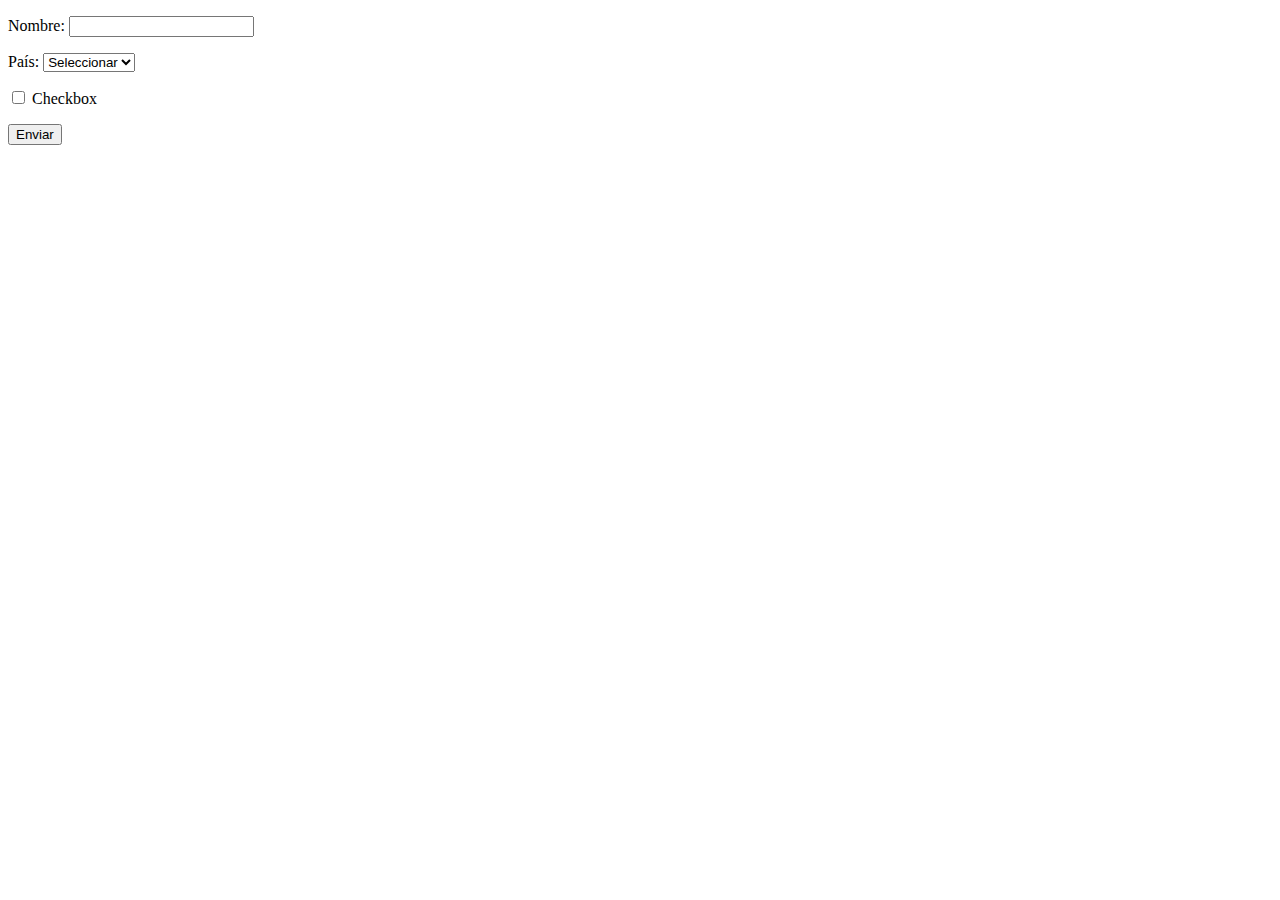
<file: 2013-09-09/index.html>
<!DOCTYPE html PUBLIC "-//W3C//DTD XHTML 1.0 Strict//EN" "http://www.w3.org/TR/xhtml1/DTD/xhtml1-strict.dtd">
<html xmlns="http://www.w3.org/1999/xhtml">
<head>
<title>Formulario</title>
<meta http-equiv="content-type" content="text/html;charset=utf-8" />
</head>
<body>
<form action="enviar.php" method="post">
<p>Nombre: <input type="text" name="nombre" id="nombre" /></p>
<p>País: 
<select name="pais" id="pais">
<option>Seleccionar</option>
<option value="AR">Argentina</option>
<option value="BO">Bolivia</option>
<option value="CL">Chile</option>
<option value="PY">Paraguay</option>
<option value="UY">Uruguay</option>
</select>
</p>
<p><input type="checkbox" name="checkbox" id="checkbox" value="1" /> Checkbox</p>
<p><button type="submit">Enviar</button></p>
</form>
</body>
</html>
</file>
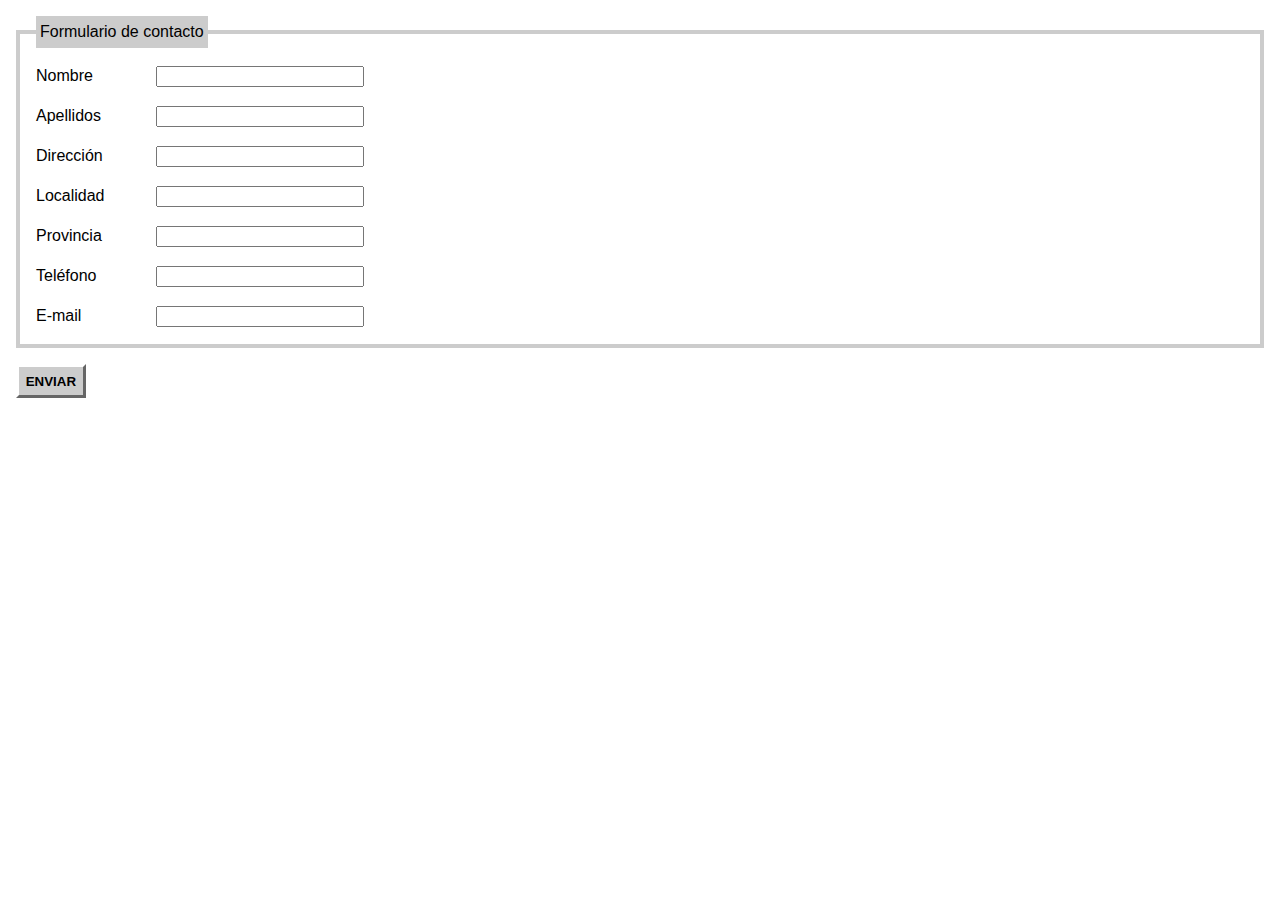
<file: 2013-10-29/index.html>
<!DOCTYPE html PUBLIC "-//W3C//DTD XHTML 1.0 Strict//EN" "http://www.w3.org/TR/xhtml1/DTD/xhtml1-strict.dtd">
<html xmlns="http://www.w3.org/1999/xhtml">
<head>
<title>An XHTML 1.0 Strict standard template</title>
<meta http-equiv="content-type" content="text/html;charset=utf-8" />
<style type="text/css">
body {
	font: 1em/1.5 sans-serif;
	margin: 1em;
	padding: 0;
}
p, fieldset {
	margin: 1em 0;
}
fieldset {
	padding: 0 1em;
	border: 0.25em solid #CCC;
}
select, label, button {
	cursor: pointer;
}
form#formContacto fieldset legend {
	background-color: #CCC;
	padding: 0.25em;
}
form#formContacto fieldset label {
	width: 7.5em;
	float: left;
}
form#formContacto fieldset input {
	width: 15em;
}
form#formContacto button {
	font-weight: bold;
	text-transform: uppercase;
	background-color: #CCC;
	padding: 0.5em;
	border: 0.25em solid;
	border-color: #FFF #666 #666 #FFF;
}
</style>
</head>
<body>
<form action="contacto.php" method="post" id="formContacto">
<fieldset>
<legend>Formulario de contacto</legend>
<p><label for="nombre">Nombre</label><input type="text" name="nombre" id="nombre" /></p>
<p><label for="apellidos">Apellidos</label><input type="text" name="apellidos" id="apellidos" /></p>
<p><label for="direccion">Dirección</label><input type="text" name="direccion" id="direccion" /></p>
<p><label for="localidad">Localidad</label><input type="text" name="localidad" id="localidad" /></p>
<p><label for="provincia">Provincia</label><input type="text" name="provincia" id="provincia" /></p>
<p><label for="telefono">Teléfono</label><input type="text" name="telefono" id="telefono" /></p>
<p><label for="email">E-mail</label><input type="text" name="email" id="email" /></p>
</fieldset>
<p><button type="submit">Enviar</button></p>
</form>
</body>
</html>
</file>
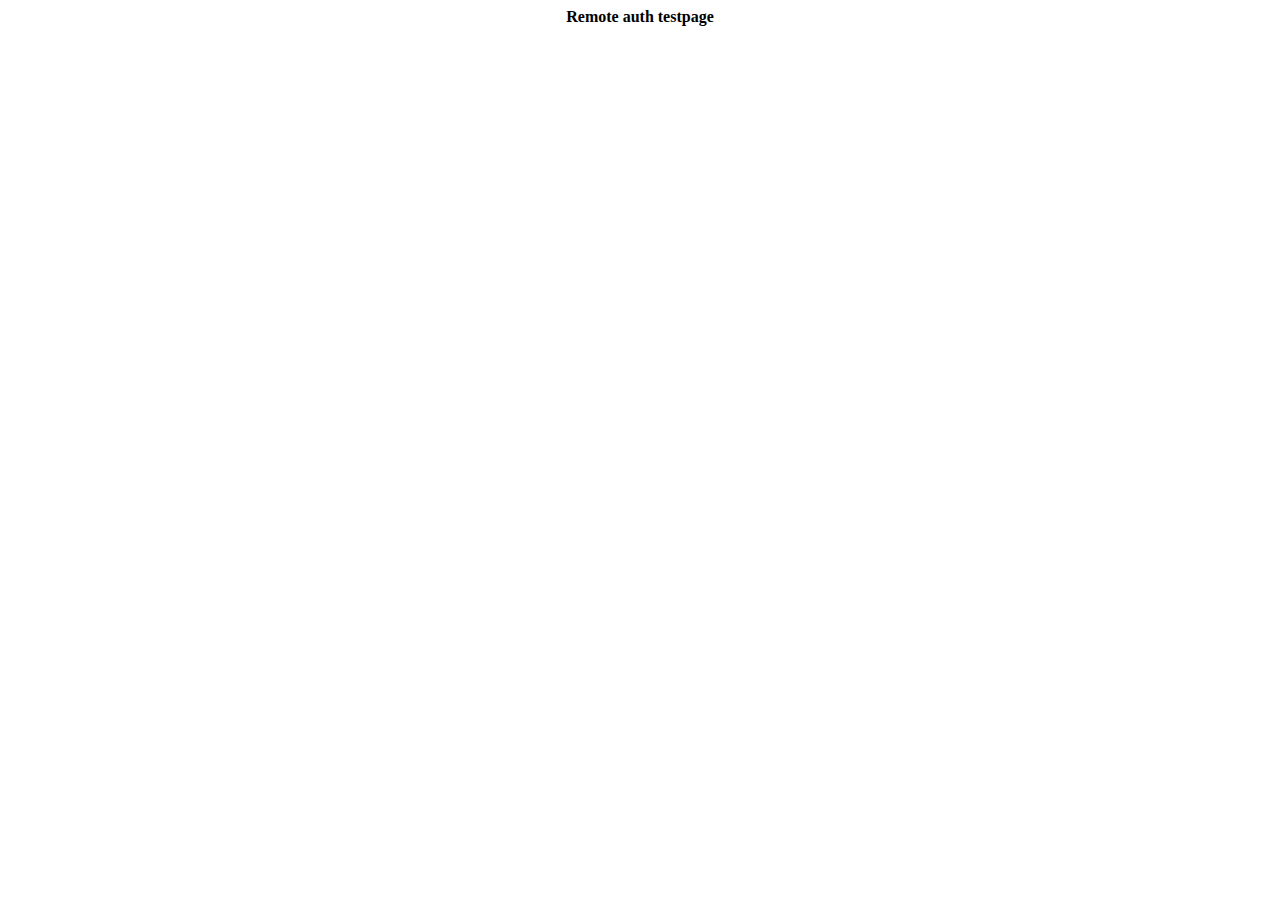
<file: restricted/index.html>
<!DOCTYPE HTML PUBLIC "-//W3C//DTD HTML 4.01 Transitional//EN"
	"http://www.w3.org/TR/html4/loose.dtd">
<html>
	<head>
		<meta name="author" content="Kai Oswald Seidler, Kay Vogelgesang, Carsten Wiedmann">
		<title></title>
	</head>

	<body>
		<center><b>Remote auth testpage</b></center>
	</body>
</html>
</file>
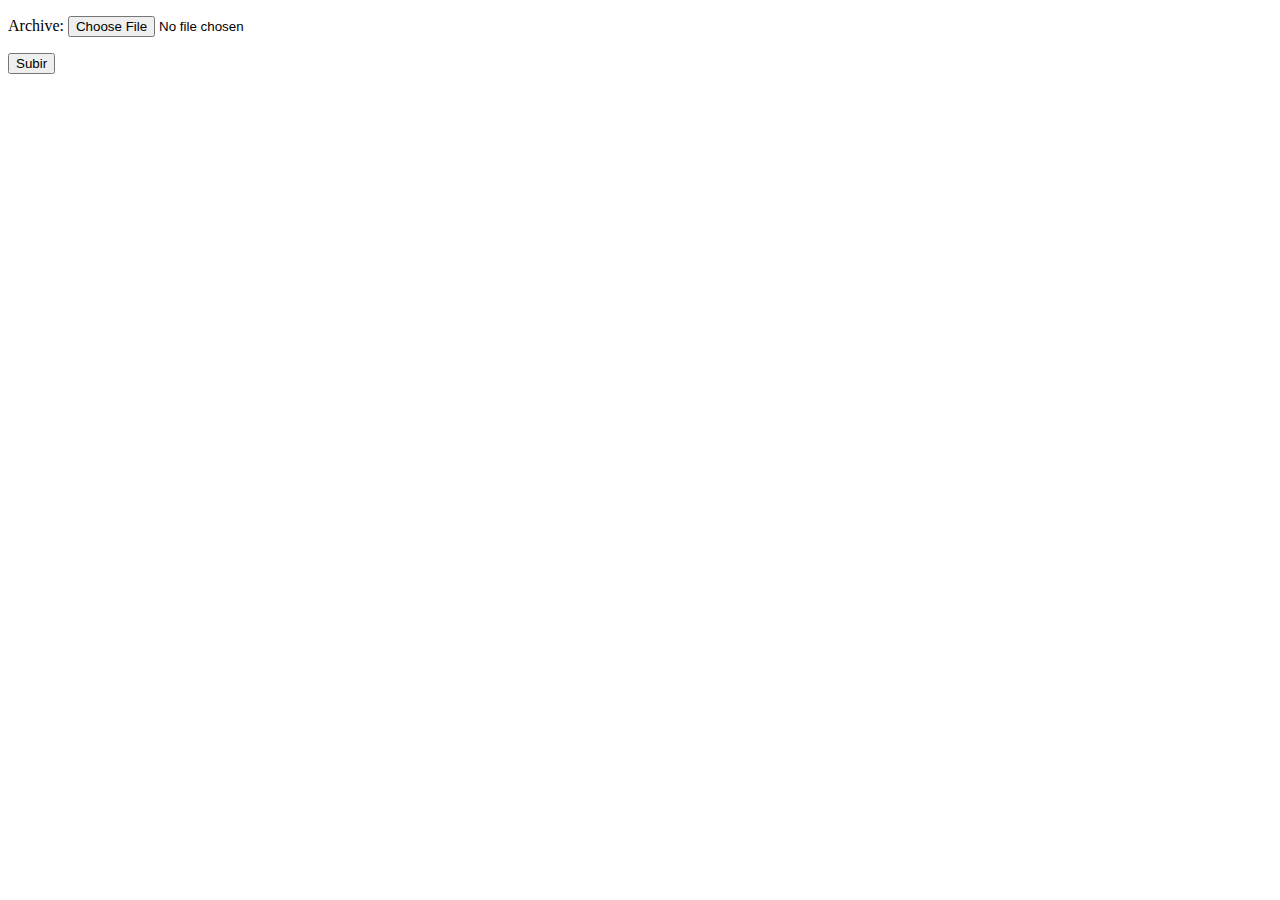
<file: 2013-09-09/subir.html>
<!DOCTYPE html PUBLIC "-//W3C//DTD XHTML 1.0 Strict//EN" "http://www.w3.org/TR/xhtml1/DTD/xhtml1-strict.dtd">
<html xmlns="http://www.w3.org/1999/xhtml">
<head>
<title>Formulario</title>
<meta http-equiv="content-type" content="text/html;charset=utf-8" />
</head>
<body>
<form action="subir.php" method="post" enctype="multipart/form-data">
<p>Archive: <input type="file" name="archivo" id="archivo" /></p>
<p><button type="submit">Subir</button></p>
</form>
</body>
</html>
</file>
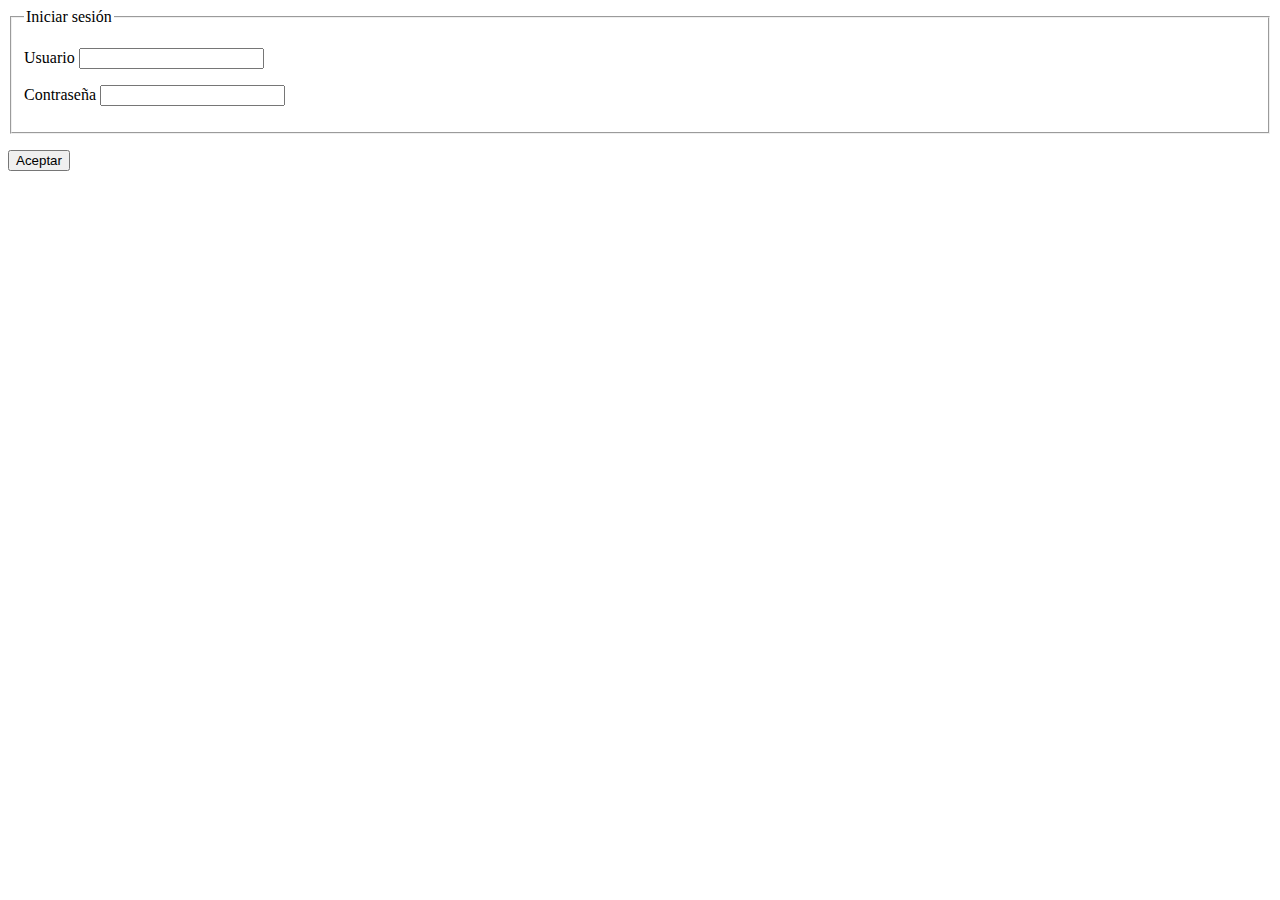
<file: 2013-09-24/login.html>
<!DOCTYPE html PUBLIC "-//W3C//DTD XHTML 1.0 Strict//EN" "http://www.w3.org/TR/xhtml1/DTD/xhtml1-strict.dtd">
<html xmlns="http://www.w3.org/1999/xhtml">
<head>
<title>Iniciar sesión</title>
<meta http-equiv="content-type" content="text/html;charset=utf-8" />
</head>
<body>
<form action="login.php" method="post">
<fieldset>
<legend>Iniciar sesión</legend>
<p>
<label for="user">Usuario</label>
<input type="text" name="user" id="user" />
</p>
<p>
<label for="password">Contraseña</label>
<input type="password" name="password" id="contrasenia" />
</p>
</fieldset>
<p><button type="submit">Aceptar</button></p>
</form>
</body>
</html>
</file>
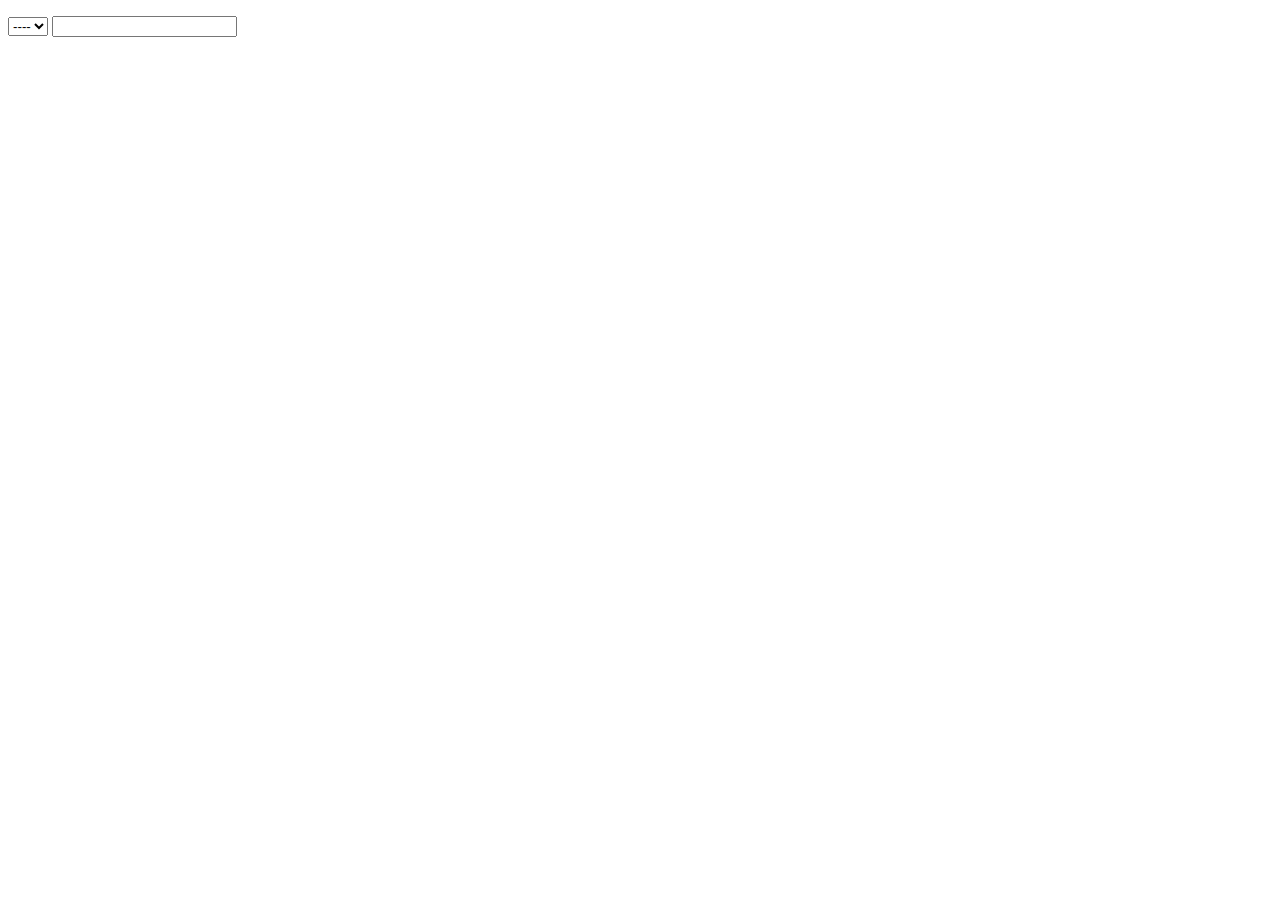
<file: 2013-10-21/ajax-jquery-otro.html>
<!DOCTYPE html PUBLIC "-//W3C//DTD XHTML 1.0 Strict//EN" "http://www.w3.org/TR/xhtml1/DTD/xhtml1-strict.dtd">
<html xmlns="http://www.w3.org/1999/xhtml">
<head>
<title>An XHTML 1.0 Strict standard template</title>
<meta http-equiv="content-type" content="text/html;charset=utf-8" />
<script type="text/javascript" src="jquery-1.10.2.min.js"></script>
<script type="text/javascript">
$(document).ready(function(){
	function cambio(event) {
		if (event.keyCode == 13) {
			$.ajax({
				url: 'obtenerdatos.php',
				type: 'GET',
				data: {
					valor: $('input#texto').val()
				},
				cache: false
			}).done(function(salida) {
				$('select#combo').html(salida);
			});
		}
	}
	$('input#texto').keyup(function(){
		cambio(event);
	});
})
</script>
</head>
<body>
<p>
<select name="combo" id="combo">
<option value="none">----</option>
</select>
<input type="text" name="texto" id="texto" />
</p>
</body>
</html>
</file>
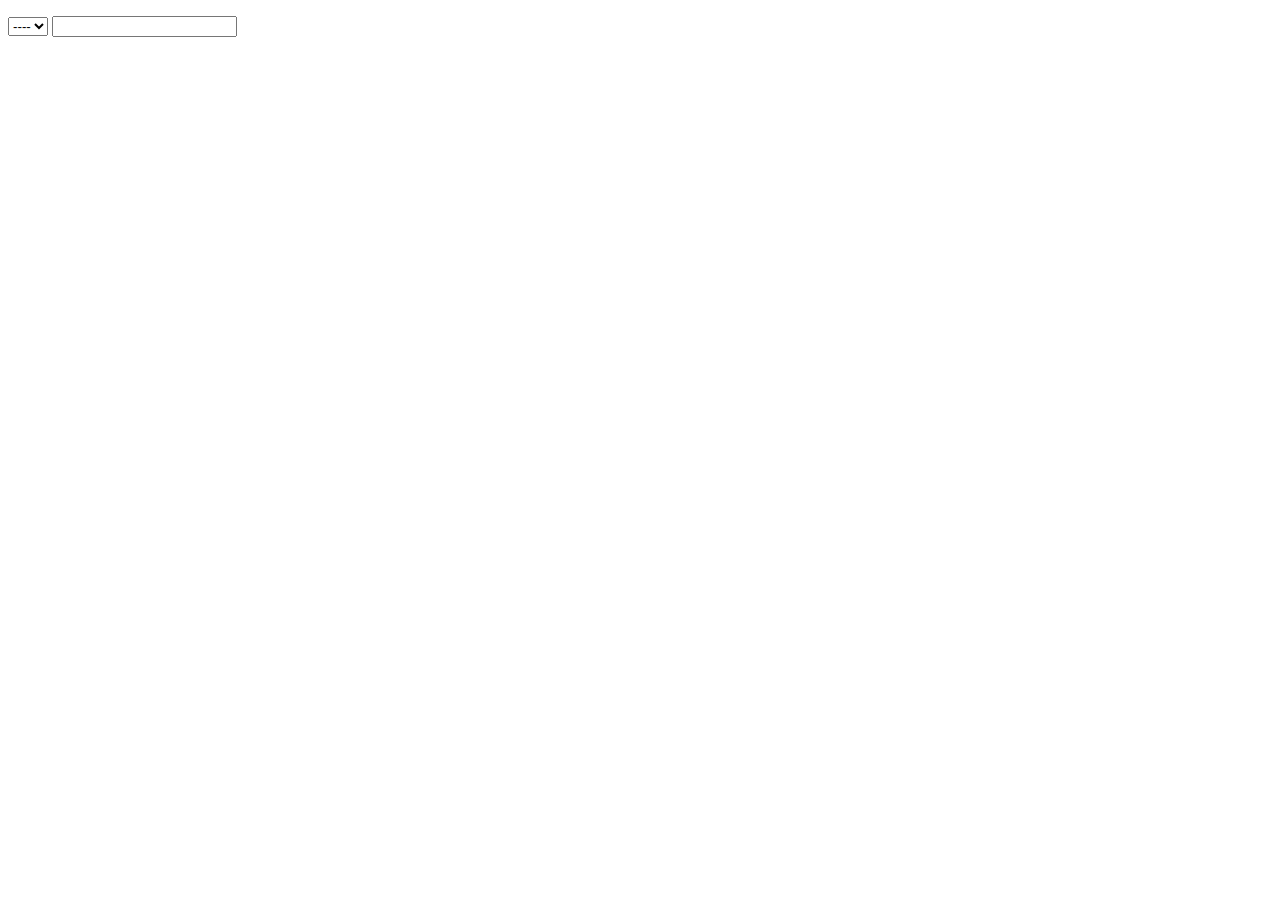
<file: 2013-10-21/ajax-jquery.html>
<!DOCTYPE html PUBLIC "-//W3C//DTD XHTML 1.0 Strict//EN" "http://www.w3.org/TR/xhtml1/DTD/xhtml1-strict.dtd">
<html xmlns="http://www.w3.org/1999/xhtml">
<head>
<title>An XHTML 1.0 Strict standard template</title>
<meta http-equiv="content-type" content="text/html;charset=utf-8" />
<script type="text/javascript" src="jquery-1.10.2.min.js"></script>
<script type="text/javascript">
function cambio(evento) {
	if (evento.keyCode == 13) {
		$.ajax({
			url: 'obtenerdatos.php?valor=' + document.getElementById("texto").value,
			type: 'GET',
			cache: false
		}).done(function(datos) {
			procesa(datos);
		});
	}
}
function procesa(datos) {
	document.getElementById("combo").innerHTML = datos;
}
</script>
</head>
<body>
<p>
<select name="combo" id="combo">
<option value="none">----</option>
</select>
<input type="text" name="texto" id="texto" onkeyup="cambio(event)" />
</p>
</body>
</html>
</file>
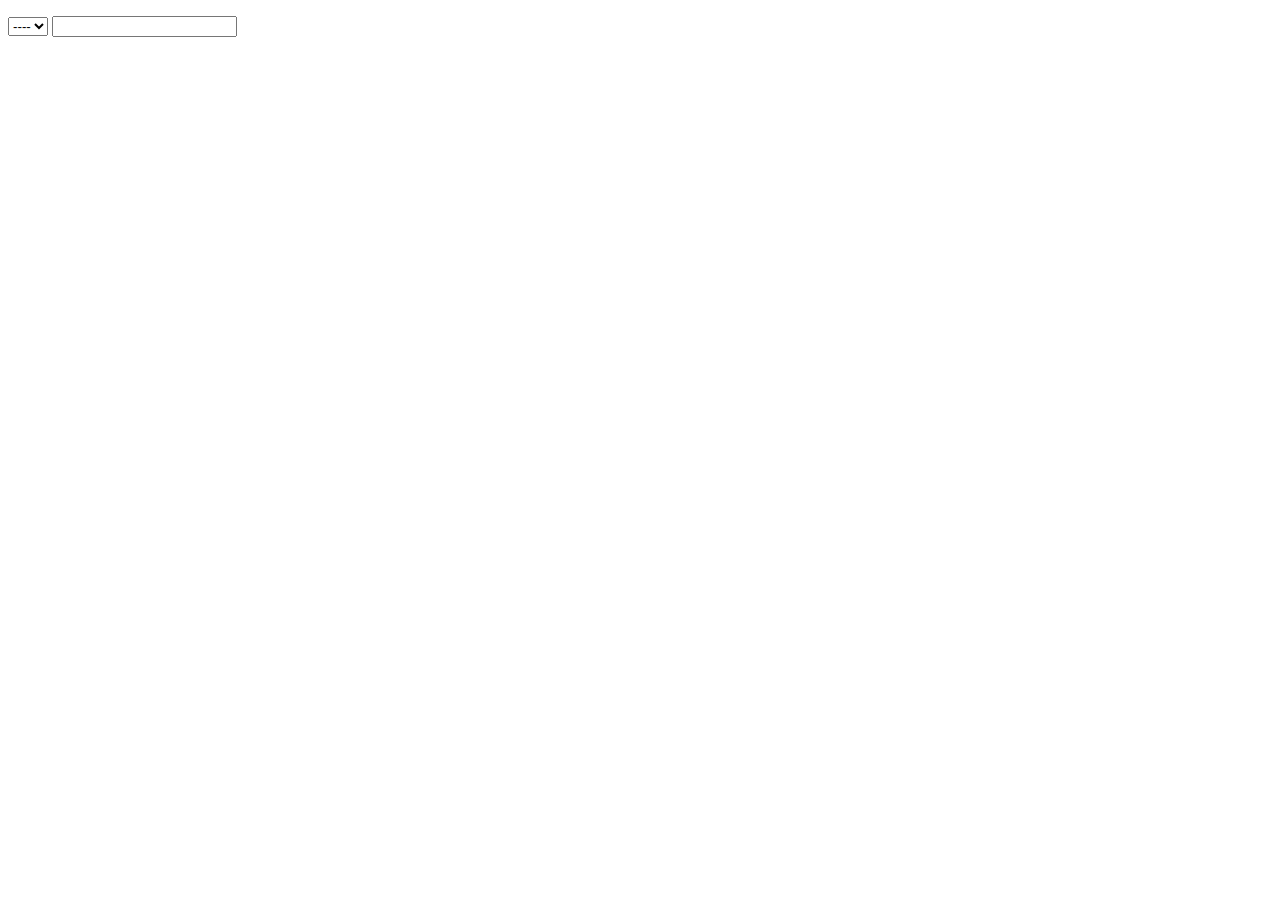
<file: 2013-10-21/ajax.html>
<!DOCTYPE html PUBLIC "-//W3C//DTD XHTML 1.0 Strict//EN" "http://www.w3.org/TR/xhtml1/DTD/xhtml1-strict.dtd">
<html xmlns="http://www.w3.org/1999/xhtml">
<head>
<title>An XHTML 1.0 Strict standard template</title>
<meta http-equiv="content-type" content="text/html;charset=utf-8" />
<script type="text/javascript">
function cambio(evento) {
	if (evento.keyCode == 13) {
		if (window.XMLHttpRequest) {
			var datos = new XMLHttpRequest();
		} else if (window.ActiveXObject) {
			var datos = new ActiveXObject("Microsoft.XMLHTTP");
		}
		datos.onreadystatechange = function() {
			if (datos.readyState == 4 && datos.status == 200) {
				var resp = datos.responseText;
				document.getElementById("combo").innerHTML = resp;
			}
		}
		datos.open("GET", "obtenerdatos.php?valor=" + document.getElementById("texto").value, true);
		datos.send();
	}
}
</script>
</head>
<body>
<p>
<select name="combo" id="combo">
<option value="none">----</option>
</select>
<input type="text" name="texto" id="texto" onkeyup="cambio(event)" />
</p>
</body>
</html>
</file>
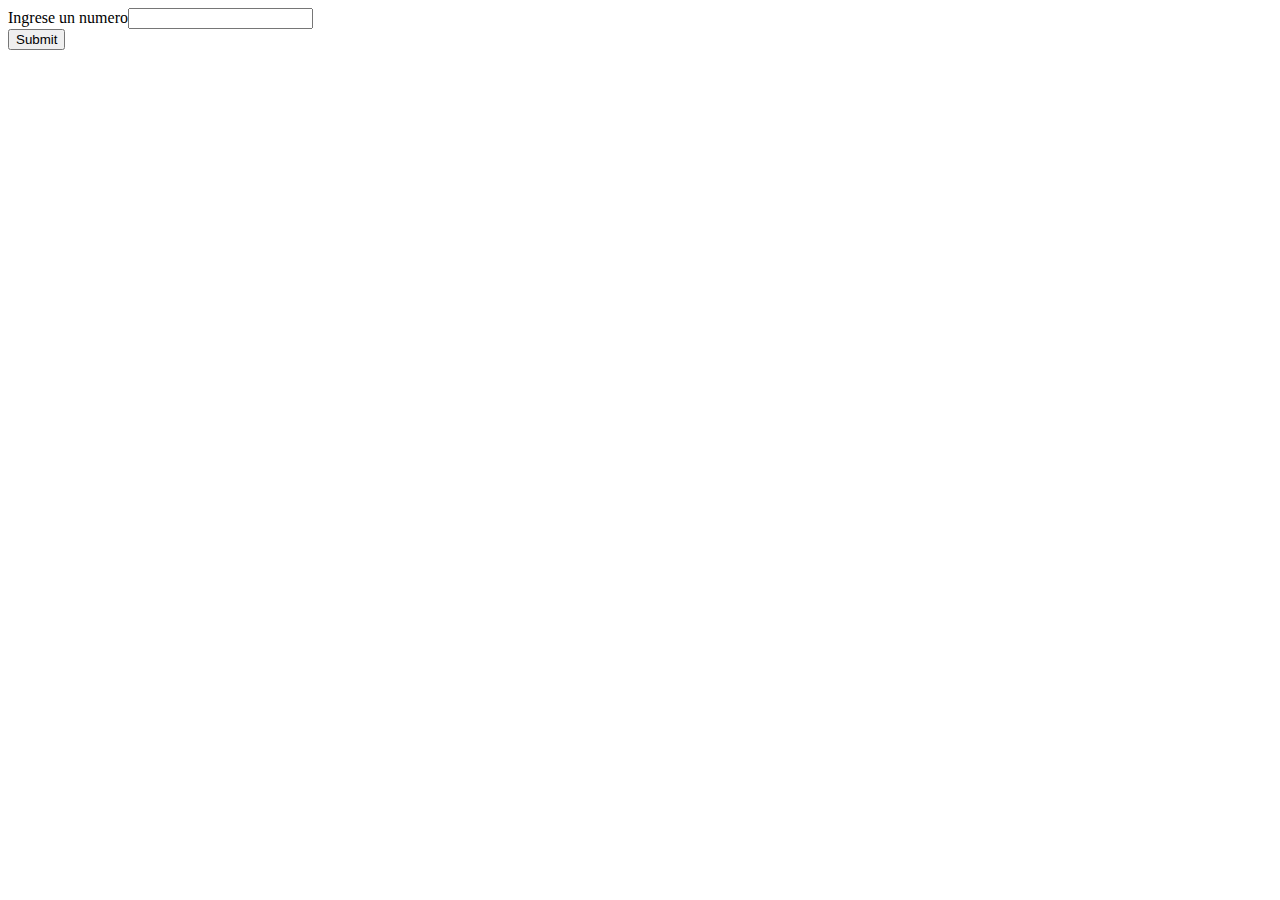
<file: conex/buscar.html>
<!DOCTYPE html PUBLIC "-//W3C//DTD XHTML 1.0 Transitional//EN" "http://www.w3.org/TR/xhtml1/DTD/xhtml1-transitional.dtd">
<html xmlns="http://www.w3.org/1999/xhtml">
<head>
<meta http-equiv="Content-Type" content="text/html; charset=utf-8" />
<title>Untitled Document</title>
</head>

<body>
<form action="CONEXION4.PHP" method="POST">
Ingrese un numero<input type="text" name="numero"/><br/>
<input type="submit" />
  
</form>

</body>
</html>
</file>
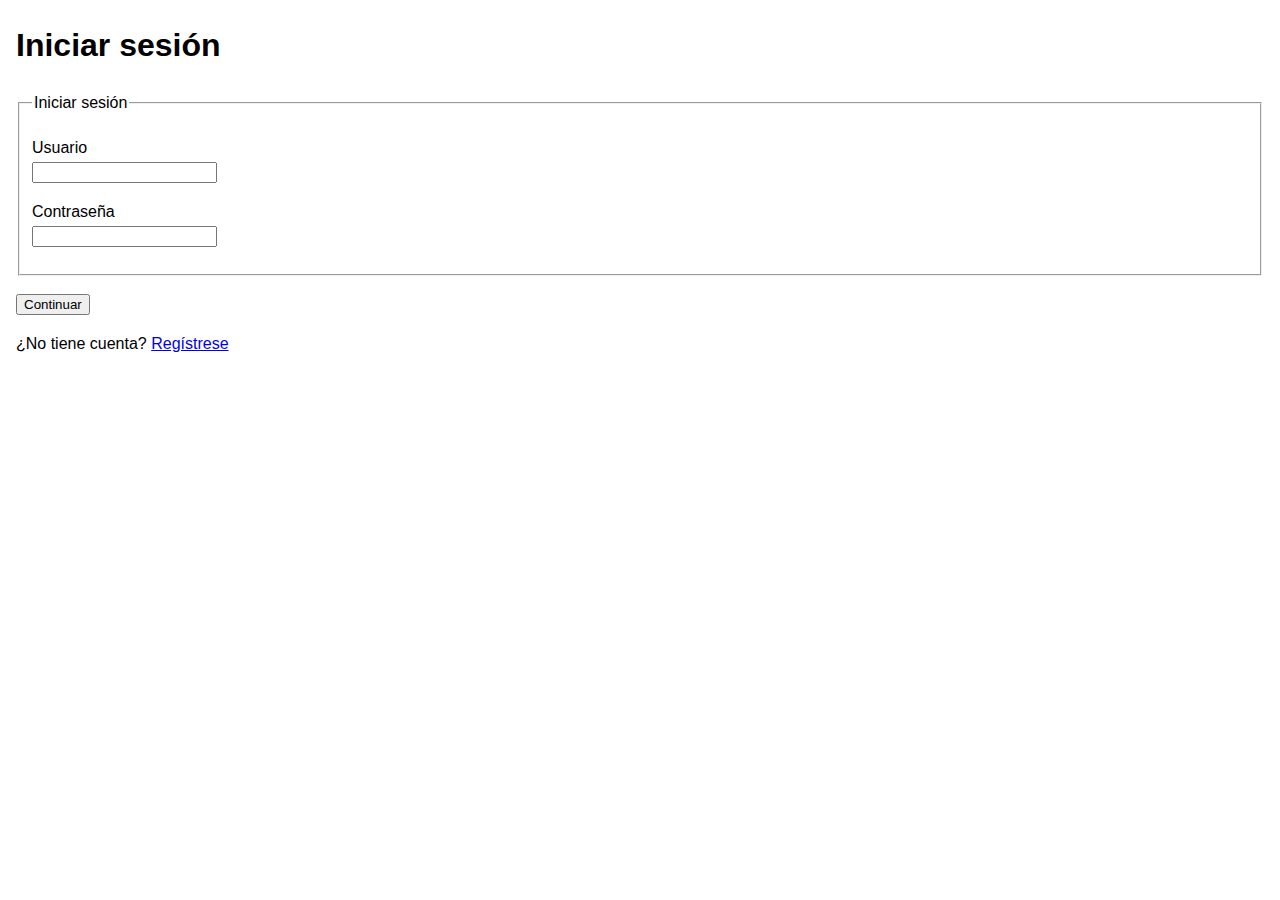
<file: registro/login.html>
<!DOCTYPE html PUBLIC "-//W3C//DTD XHTML 1.0 Strict//EN" "http://www.w3.org/TR/xhtml1/DTD/xhtml1-strict.dtd">
<html xmlns="http://www.w3.org/1999/xhtml">
<head>
<title>Creación de un portal con PHP y MySQL</title>
<meta http-equiv="content-type" content="text/html;charset=utf-8" />
<style type="text/css">
body {
	font: 1em/1.5 sans-serif;
	margin: 1em;
	padding: 0;
}
</style>
</head>
<body>
<h1>Iniciar sesión</h1>
<form name="formLogin" id="formLogin" action="login.php" method="post">
<fieldset>
<legend>Iniciar sesión</legend>
<p>
<label for="usuario">Usuario</label>
<br />
<input type="text" name="usuario" id="usuario" />
</p>
<p>
<label for="contrasenia">Contraseña</label>
<br />
<input type="password" name="contrasenia" id="contrasenia" />
</p>
</fieldset>
<p><button type="submit">Continuar</button></p>
</form>
<p>¿No tiene cuenta? <a href="registro.html">Regístrese</a></p>
</body>
</html>
</file>
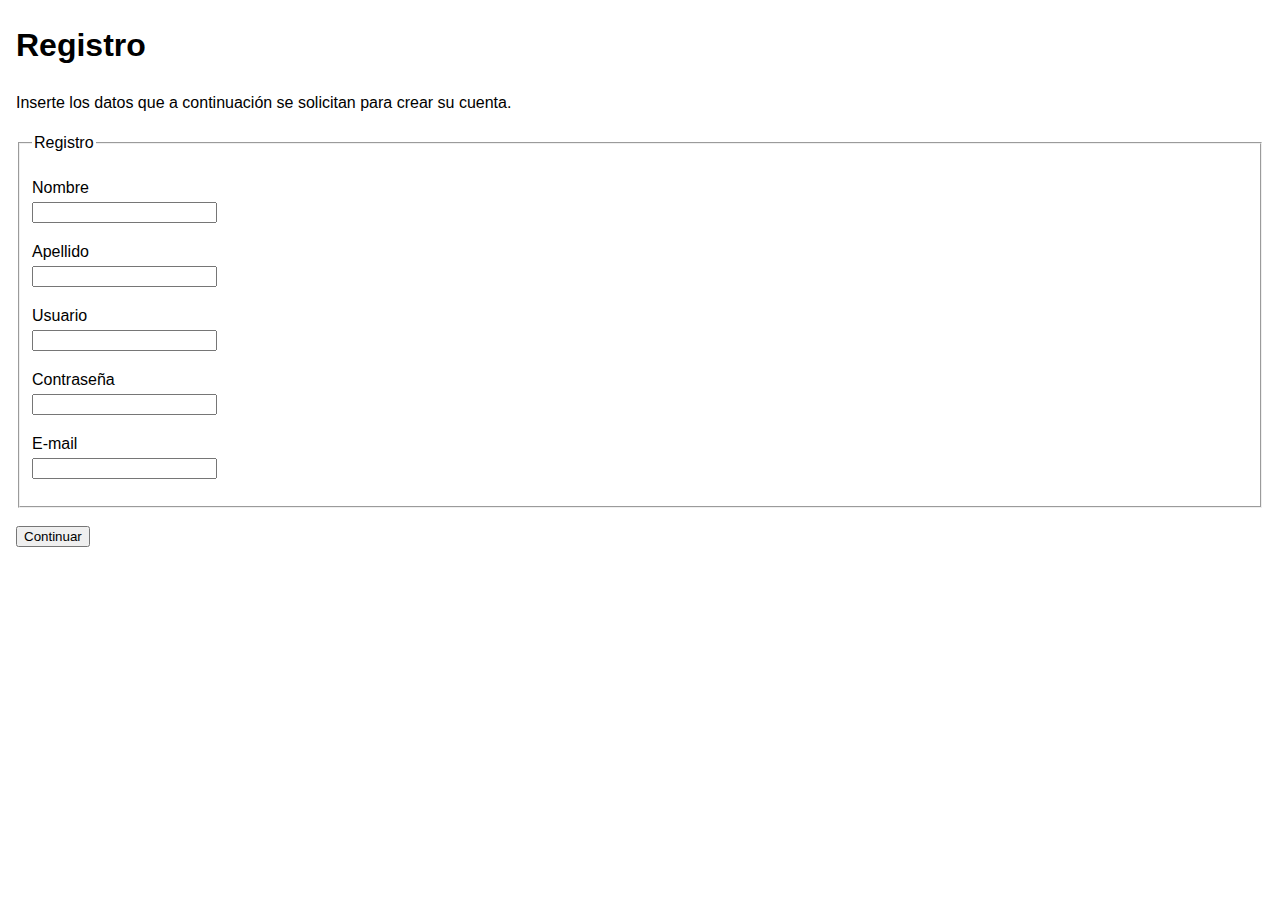
<file: registro/registro.html>
<!DOCTYPE html PUBLIC "-//W3C//DTD XHTML 1.0 Strict//EN" "http://www.w3.org/TR/xhtml1/DTD/xhtml1-strict.dtd">
<html xmlns="http://www.w3.org/1999/xhtml">
<head>
<title>Creación de un portal con PHP y MySQL</title>
<meta http-equiv="content-type" content="text/html;charset=utf-8" />
<style type="text/css">
body {
	font: 1em/1.5 sans-serif;
	margin: 1em;
	padding: 0;
}
</style>
</head>
<body>
<h1>Registro</h1>
<p>Inserte los datos que a continuación se solicitan para crear su cuenta.</p>
<form name="formContacto" id="formContacto" action="registro.php" method="post">
<fieldset>
<legend>Registro</legend>
<p>
<label for="nombre">Nombre</label>
<br />
<input type="text" name="nombre" id="nombre" />
</p>
<p>
<label for="apellido">Apellido</label>
<br />
<input type="text" name="apellido" id="apellido" />
</p>
<p>
<label for="usuario">Usuario</label>
<br />
<input type="text" name="usuario" id="usuario" />
</p>
<p>
<label for="contrasenia">Contraseña</label>
<br />
<input type="password" name="contrasenia" id="contrasenia" />
</p>
<p>
<label for="email">E-mail</label>
<br />
<input type="text" name="email" id="email" />
</p>
</fieldset>
<p><button type="submit">Continuar</button></p>
</form>
</body>
</html>
</file>
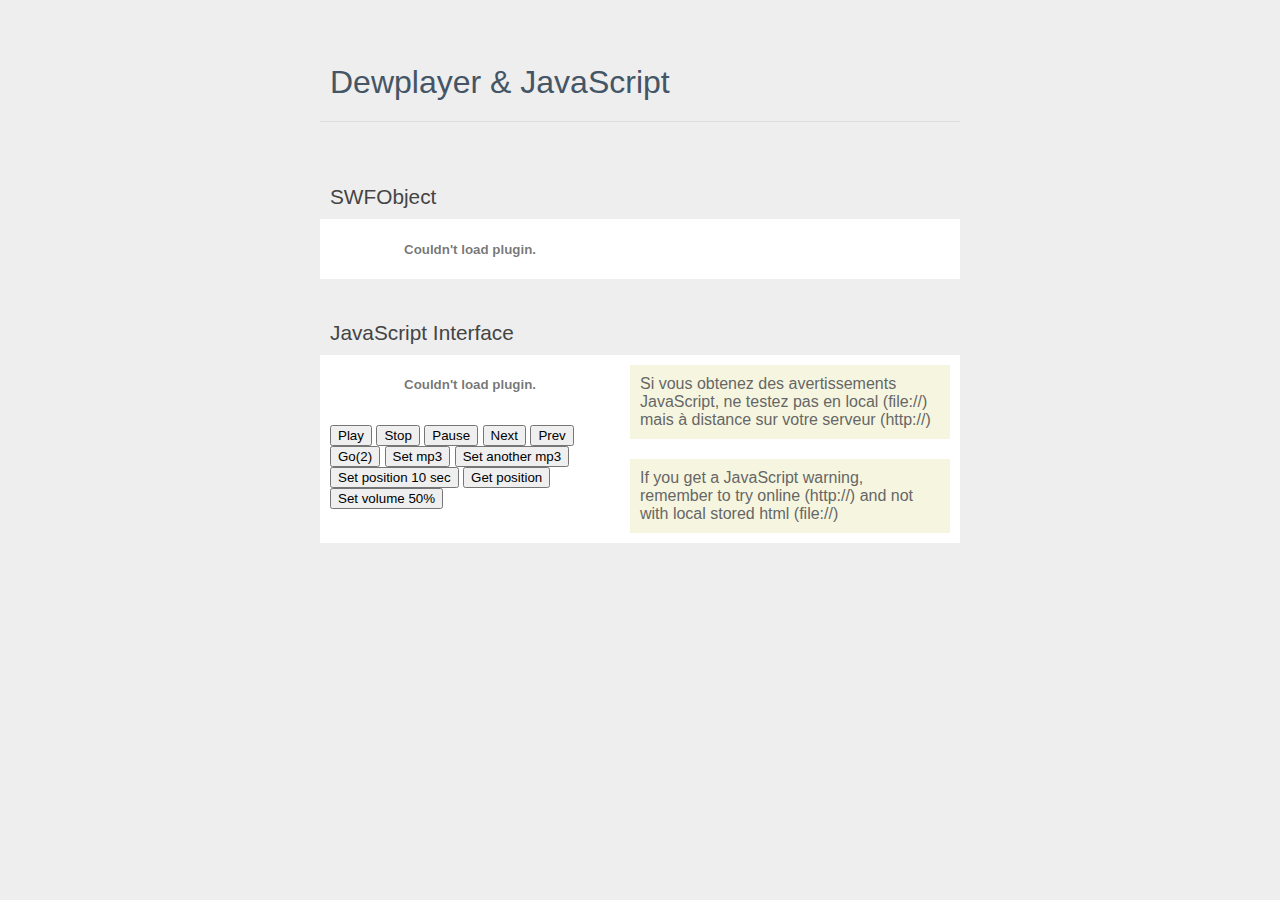
<file: TP-final-web2/tp final-29-06/dewplayer/index-swfobject-js.htm>
<!DOCTYPE html PUBLIC "-//W3C//DTD XHTML 1.0 Transitional//EN" "http://www.w3.org/TR/xhtml1/DTD/xhtml1-transitional.dtd">
<html xmlns="http://www.w3.org/1999/xhtml" xml:lang="fr" lang="fr">
<head>
<meta http-equiv="Content-Type" content="text/html; charset=UTF-8" />
<title>Dewplayer</title>
<link rel="stylesheet" type="text/css" href="styles.css" />

<!-- Appel à la librairie SWFObject (fichier à placer également sur le serveur) -->
<script type="text/javascript" src="swfobject.js"></script>

</head>

<body id="dewbody">

	<div id="content">
	
		<h1>Dewplayer &amp; JavaScript</h1>
		
		<div id="players">

			<h2>SWFObject</h2>
			<div id="dewplayer_content">
				<object data="dewplayer.swf" width="200" height="20" name="dewplayer" id="dewplayer" type="application/x-shockwave-flash">
				<param name="movie" value="dewplayer.swf" />
				<param name="flashvars" value="mp3=mp3/test1.mp3" />
				<param name="wmode" value="transparent" />
				</object>
			</div>
			
			<!-- SwfObject -->
			<script type="text/javascript" src="swfobject.js"></script>
			
			<!-- SwfObject + Dewplayer -->
			<script type="text/javascript">
			var flashvars = {
			  mp3: "mp3/test1.mp3"
			};
			var params = {
			  wmode: "transparent"
			};
			var attributes = {
			  id: "dewplayer"
			};
			swfobject.embedSWF("dewplayer.swf", "dewplayer_content", "200", "20", "9.0.0", false, flashvars, params, attributes);
			</script>

			<h2>JavaScript Interface</h2>

			<p class="hint">Si vous obtenez des avertissements JavaScript, ne testez pas en local (file://) mais à distance sur votre serveur (http://)</p>
			<p class="hint">If you get a JavaScript warning, remember to try online (http://) and not with local stored html (file://)</p>
			
			<div id="dewplayer_content_js">
			<object data="dewplayer.swf" width="200" height="20" name="dewplayer" id="dewplayerjs" type="application/x-shockwave-flash">
			<param name="movie" value="dewplayer.swf" />
			<param name="flashvars" value="mp3=mp3/test1.mp3|mp3/test2.mp3|mp3/test3.mp3&javascript=on" />
			<param name="wmode" value="transparent" />
			</object>
			</div>

			<p>
			<input type="button" onclick="play();" value="Play" />
			<input type="button" onclick="stop();" value="Stop" />
			<input type="button" onclick="pause();" value="Pause" />
			<input type="button" onclick="next();" value="Next" />
			<input type="button" onclick="prev();" value="Prev" />
			<input type="button" onclick="go(2);" value="Go(2)" />
			<input type="button" onclick="set('mp3/test2.mp3');" value="Set mp3" />
			<input type="button" onclick="set('mp3/test3.mp3');" value="Set another mp3" />
			<input type="button" onclick="setpos(10000);" value="Set position 10 sec" />
			<input type="button" onclick="getpos();" value="Get position" />
			<input type="button" onclick="volume(50);" value="Set volume 50%" />
			</p>
			
			<script type="text/javascript">
			// Custom JavaScript calls
			var dewp = document.getElementById("dewplayerjs");
			function play() {
			  if(dewp!=null) dewp.dewplay();
			}
			function stop() {
			  if(dewp!=null) dewp.dewstop();
			}
			function pause() {
			  if(dewp!=null) dewp.dewpause();
			}
			function next() {
			  if(dewp!=null) dewp.dewnext();
			}
			function prev() {
			  if(dewp!=null) dewp.dewprev();
			}
			function set(file) {
			  if(dewp!=null) dewp.dewset(file);
			}
			function go(index) {
			  if(dewp!=null) dewp.dewgo(index);
			}
			function setpos(ms) {
			  if(dewp!=null) dewp.dewsetpos(ms);
			}
			function getpos() {
			  if(dewp!=null) alert(dewp.dewgetpos());
			}
			function volume(val) {
			  if(dewp!=null) alert(dewp.dewvolume(val));
			}

			</script>

		</div> <!-- #players -->

	</div> <!-- #content -->

</body>
</html>
</file>
<file: TP-final-web2/tp final-29-06/dewplayer/styles.css>
#dewbody {
	font-family:"Myriad","Myriad Pro",Georgia,Helvetica,Sans-serif;
	height:100%;
	padding:0 0 5em 0;
	margin:0;
	background:#eee;
}

#dewbody #content {
	width:50%;
	margin:auto;
}

#dewbody #players {
	background:#fff;
	overflow:auto;
}

#dewbody #players object {
	margin:20px 0 20px 50px;
}

#dewbody h1 {
	color:#456;
	margin-top:2em;
	padding:0 0 20px 10px;
	font-weight:normal;
	border-bottom:1px solid #ddd;
}

#dewbody h2 {
	font-weight:normal;
	background:#eee;
	padding:2em 10px 10px 10px;
	color:#444;
	font-size:130%;
	text-align:left;
	margin:0;
}

#dewbody p {
	margin:10px;
	padding-bottom:10px;
}

#dewbody .hint {
	color:#666;
	float:right;
	width:300px;
	text-align:left;
	margin-right:10px;
	background:#f6f6e0;
	padding:10px;
	clear:both;
}

#dewbody a {
	text-decoration:none;
	color:#369;
}
</file>
